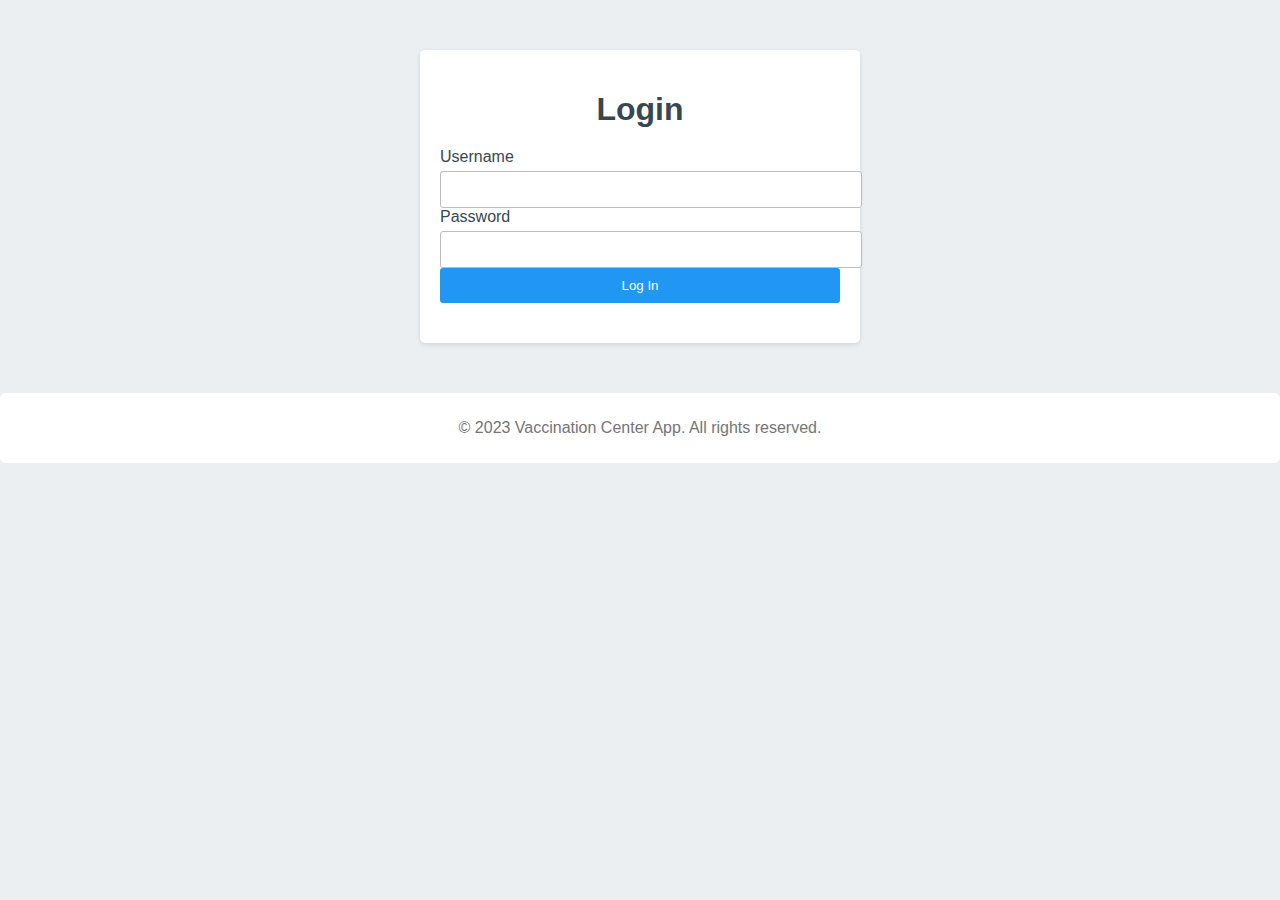
<file: adminlogin.html>
<!DOCTYPE html>
<html>
<head>
    <title>Vaccination Center App</title>
    <style>
        body {
            background-color: #ECEFF1;
            margin: 0;
            padding: 0;
            font-family: Arial, sans-serif;
        }

        .container {
            max-width: 400px;
            margin: 50px auto;
            padding: 20px;
            background-color: #FFFFFF;
            border-radius: 5px;
            box-shadow: 0 2px 5px rgba(0, 0, 0, 0.1);
        }

        h1 {
            text-align: center;
            margin-bottom: 20px;
            color: #37474F;
        }

        form {
            margin-bottom: 20px;
        }

        form label {
            display: block;
            margin-bottom: 5px;
            color: #37474F;
        }

        form input[type="text"],
        form input[type="password"],
        form input[type="email"] {
            width: 100%;
            padding: 10px;
            border: 1px solid #BDBDBD;
            border-radius: 3px;
        }

        form button {
            width: 100%;
            padding: 10px;
            background-color: #2196F3;
            color: #FFFFFF;
            border: none;
            border-radius: 3px;
            cursor: pointer;
        }

        form button:hover {
            background-color: #1976D2;
        }

        .footer {
            text-align: center;
            margin-top: 20px;
            padding: 10px;
            background-color: #FFFFFF;
            border-radius: 5px;
            color: #757575;
        }
    </style>
</head>
<body>
    <div class="container">
        <h1>Login</h1>
        <form action="admin.php" method="POST">
            <label for="login-username">Username</label>
            <input type="text" id="login-username" name="username" required>
            
            <label for="login-password">Password</label>
            <input type="password" id="login-password" name="password" required>
            
            <button type="submit">Log In</button>
        </form>
    </div>

    <div class="footer">
        <p>&copy; 2023 Vaccination Center App. All rights reserved.</p>
    </div>
</body>
</html>
</file>
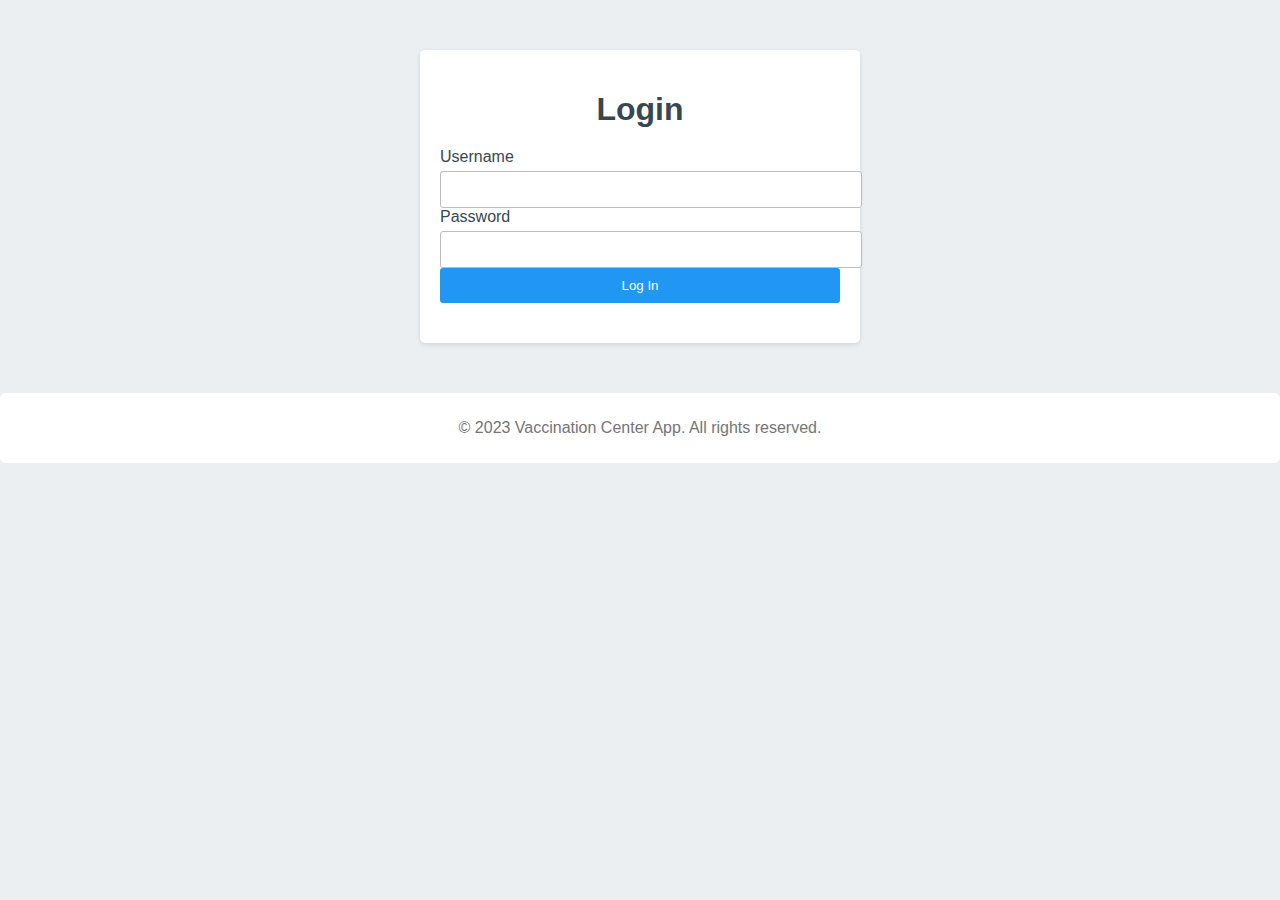
<file: login.html>
<!DOCTYPE html>
<html>
<head>
    <title>Vaccination Center App</title>
    <style>
        body {
            background-color: #ECEFF1;
            margin: 0;
            padding: 0;
            font-family: Arial, sans-serif;
        }

        .container {
            max-width: 400px;
            margin: 50px auto;
            padding: 20px;
            background-color: #FFFFFF;
            border-radius: 5px;
            box-shadow: 0 2px 5px rgba(0, 0, 0, 0.1);
        }

        h1 {
            text-align: center;
            margin-bottom: 20px;
            color: #37474F;
        }

        form {
            margin-bottom: 20px;
        }

        form label {
            display: block;
            margin-bottom: 5px;
            color: #37474F;
        }

        form input[type="text"],
        form input[type="password"],
        form input[type="email"] {
            width: 100%;
            padding: 10px;
            border: 1px solid #BDBDBD;
            border-radius: 3px;
        }

        form button {
            width: 100%;
            padding: 10px;
            background-color: #2196F3;
            color: #FFFFFF;
            border: none;
            border-radius: 3px;
            cursor: pointer;
        }

        form button:hover {
            background-color: #1976D2;
        }

        .footer {
            text-align: center;
            margin-top: 20px;
            padding: 10px;
            background-color: #FFFFFF;
            border-radius: 5px;
            color: #757575;
        }
    </style>
</head>
<body>
    <div class="container">
        <h1>Login</h1>
        <form action="login.php" method="POST">
            <label for="login-username">Username</label>
            <input type="text" id="login-username" name="username" required>
            
            <label for="login-password">Password</label>
            <input type="password" id="login-password" name="password" required>
            
            <button type="submit">Log In</button>
        </form>
    </div>

    <div class="footer">
        <p>&copy; 2023 Vaccination Center App. All rights reserved.</p>
    </div>
</body>
</html>
</file>
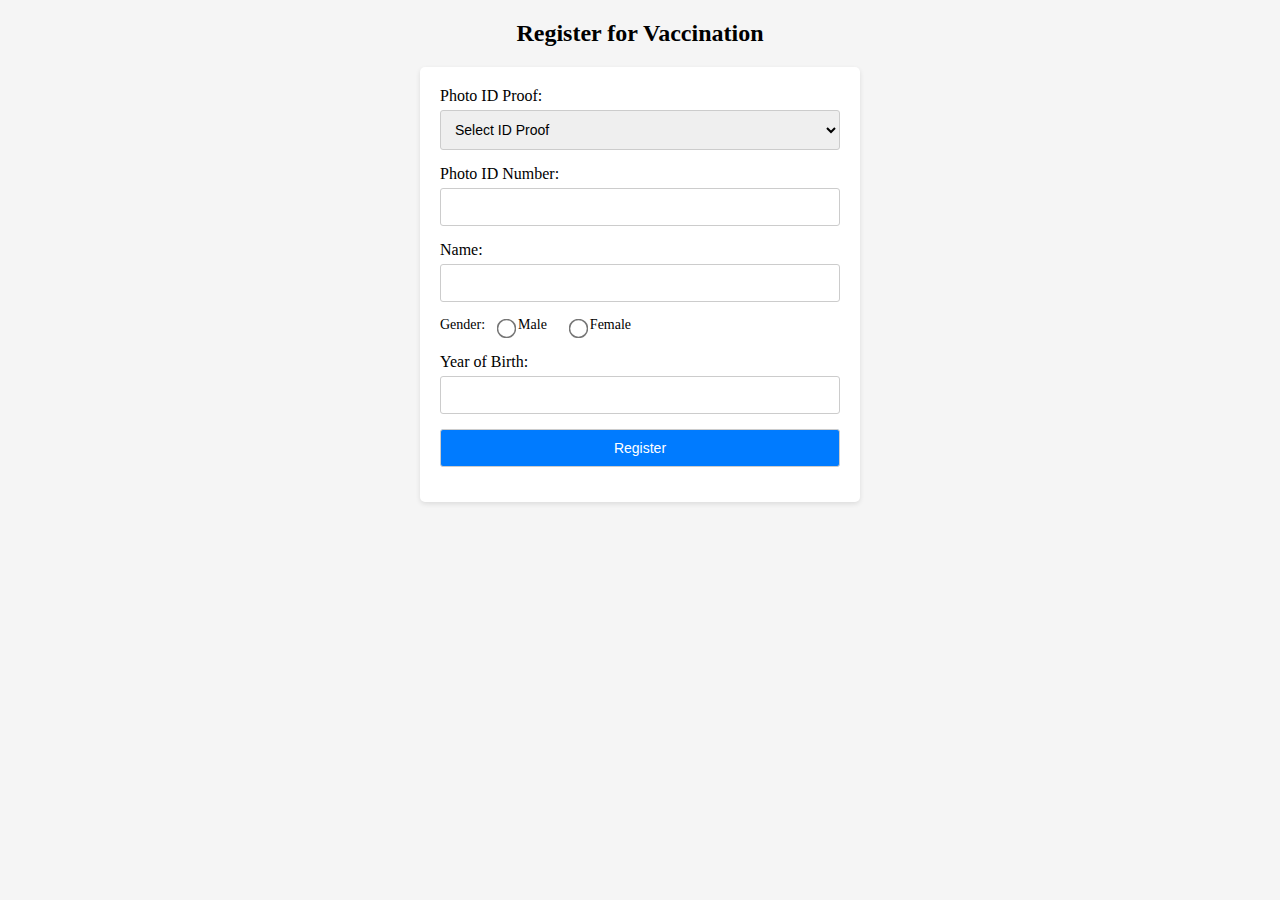
<file: register.html>
<!DOCTYPE html>
<html>
<head>
    <title>Vaccination Registration</title>
    <style>
        body {
            text-align: center;
            margin-top: 20px;
            background-color: #f5f5f5;
        }
        
        form {
            max-width: 400px;
            margin: 0 auto;
            background-color: #fff;
            padding: 20px;
            border-radius: 5px;
            box-shadow: 0 2px 5px rgba(0, 0, 0, 0.1);
        }
        
        form label {
            display: block;
            margin-bottom: 5px;
            text-align: left;
        }
        
        form select,
        form input[type="text"],
        form input[type="number"],
        form button[type="submit"] {
            width: 100%;
            padding: 10px;
            border: 1px solid #ccc;
            border-radius: 3px;
            box-sizing: border-box;
            margin-bottom: 15px;
            font-size: 14px;
        }
        
        .gender-container {
            display: flex;
            align-items: center;
            justify-content: flex-start;
            margin-bottom: 15px;
            font-size: 14px;
        }
        
        .gender-container label {
            margin-right: 10px;
        }
        
        .gender-container input[type="radio"] {
            transform: scale(1.5);
            margin-right: 5px;
        }
        
        .gender-container input[type="radio"] + label {
            margin-right: 20px;
        }
        
        button[type="submit"] {
            background-color: #007bff;
            color: #fff;
            border: none;
            border-radius: 3px;
            padding: 10px 20px;
            cursor: pointer;
            font-size: 16px;
        }
        
        button[type="submit"]:hover {
            background-color: #0056b3;
        }
    </style>
</head>
<body>
    <h2>Register for Vaccination</h2>
    <form action="register.php" method="POST">
        <div>
            <label for="photoIdProof">Photo ID Proof:</label>
            <select name="photoIdProof" id="photoIdProof" required>
                <option value="" disabled selected>Select ID Proof</option>
                <option value="aadhar">Aadhar Card</option>
                <option value="voterId">Voter ID Card</option>
                <option value="drivingLicense">Driving License</option>
                <!-- Add more options for other ID proofs -->
            </select>
        </div>
        <div>
            <label for="photoIdNumber">Photo ID Number:</label>
            <input type="text" name="photoIdNumber" id="photoIdNumber" required>
        </div>
        <div>
            <label for="name">Name:</label>
            <input type="text" name="name" id="name" required>
        </div>
        <div class="gender-container">
            <label for="gender">Gender:</label>
            <input type="radio" name="gender" id="gender-male" value="male" required>
            <label for="gender-male">Male</label>
            <input type="radio" name="gender" id="gender-female" value="female" required>
            <label for="gender-female">Female</label>
        </div>
        <div>
            <label for="yearOfBirth">Year of Birth:</label>
            <input type="number" name="yearOfBirth" id="yearOfBirth" required>
        </div>
        <button type="submit">Register</button>
    </form>
        
</body>
</html>
</file>
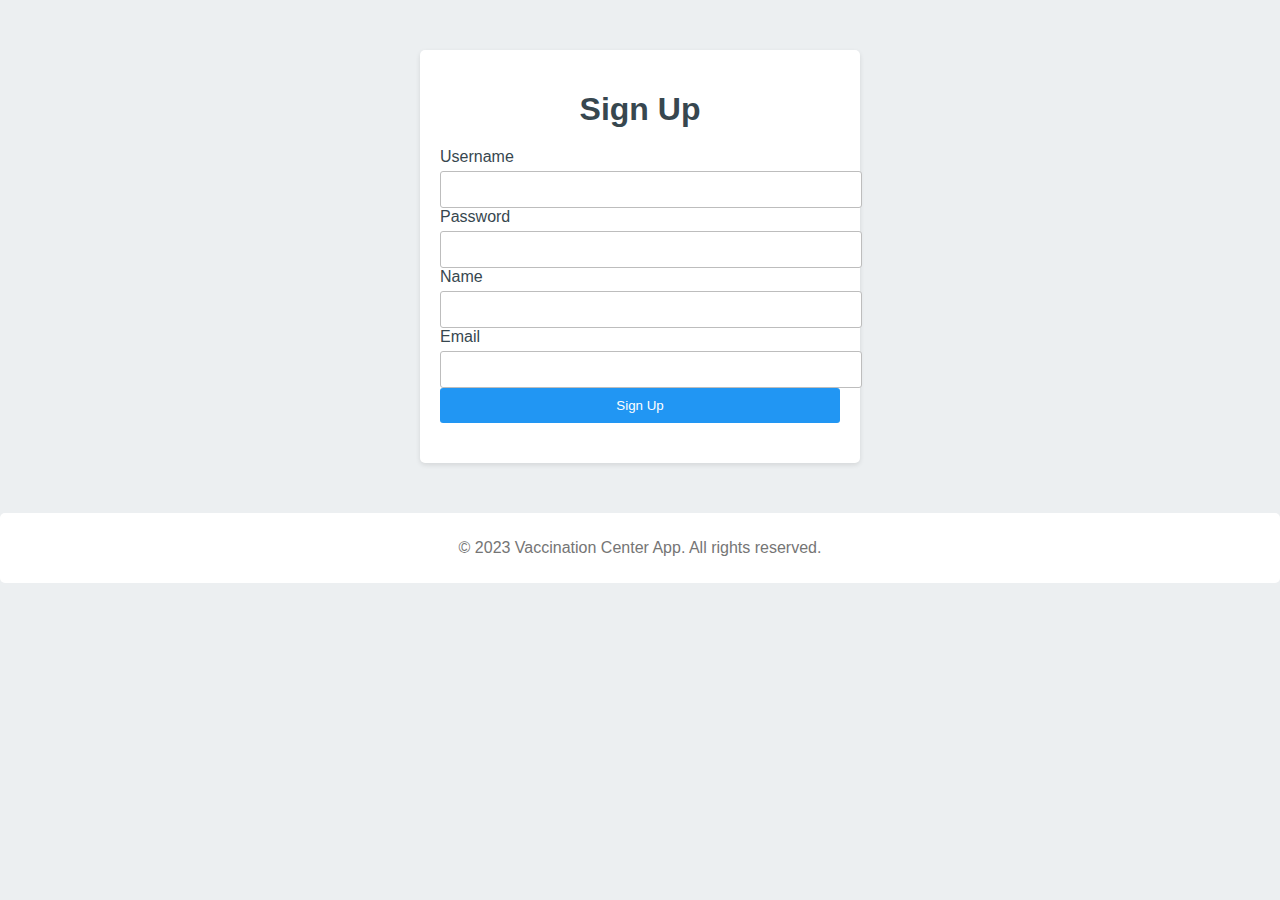
<file: signup.html>
<!DOCTYPE html>
<html>
<head>
    <title>Vaccination Center App</title>
    <style>
        body {
            background-color: #ECEFF1;
            margin: 0;
            padding: 0;
            font-family: Arial, sans-serif;
        }

        .container {
            max-width: 400px;
            margin: 50px auto;
            padding: 20px;
            background-color: #FFFFFF;
            border-radius: 5px;
            box-shadow: 0 2px 5px rgba(0, 0, 0, 0.1);
        }

        h1 {
            text-align: center;
            margin-bottom: 20px;
            color: #37474F;
        }

        form {
            margin-bottom: 20px;
        }

        form label {
            display: block;
            margin-bottom: 5px;
            color: #37474F;
        }

        form input[type="text"],
        form input[type="password"],
        form input[type="email"] {
            width: 100%;
            padding: 10px;
            border: 1px solid #BDBDBD;
            border-radius: 3px;
        }

        form button {
            width: 100%;
            padding: 10px;
            background-color: #2196F3;
            color: #FFFFFF;
            border: none;
            border-radius: 3px;
            cursor: pointer;
        }

        form button:hover {
            background-color: #1976D2;
        }

        .footer {
            text-align: center;
            margin-top: 20px;
            padding: 10px;
            background-color: #FFFFFF;
            border-radius: 5px;
            color: #757575;
        }
    </style>
</head>
<body>
    <div class="container">
        <h1>Sign Up</h1>
        <form action="signup.php" method="POST">
            <label for="signup-username">Username</label>
            <input type="text" id="signup-username" name="username" required>
            
            <label for="signup-password">Password</label>
            <input type="password" id="signup-password" name="password" required>
            
            <label for="signup-name">Name</label>
            <input type="text" id="signup-name" name="name" required>
            
            <label for="signup-email">Email</label>
            <input type="email" id="signup-email" name="email" required>
            
            <button type="submit">Sign Up</button>
        </form>
        
    </div>

    <div class="footer">
        <p>&copy; 2023 Vaccination Center App. All rights reserved.</p>
    </div>
</body>
</html>
</file>
